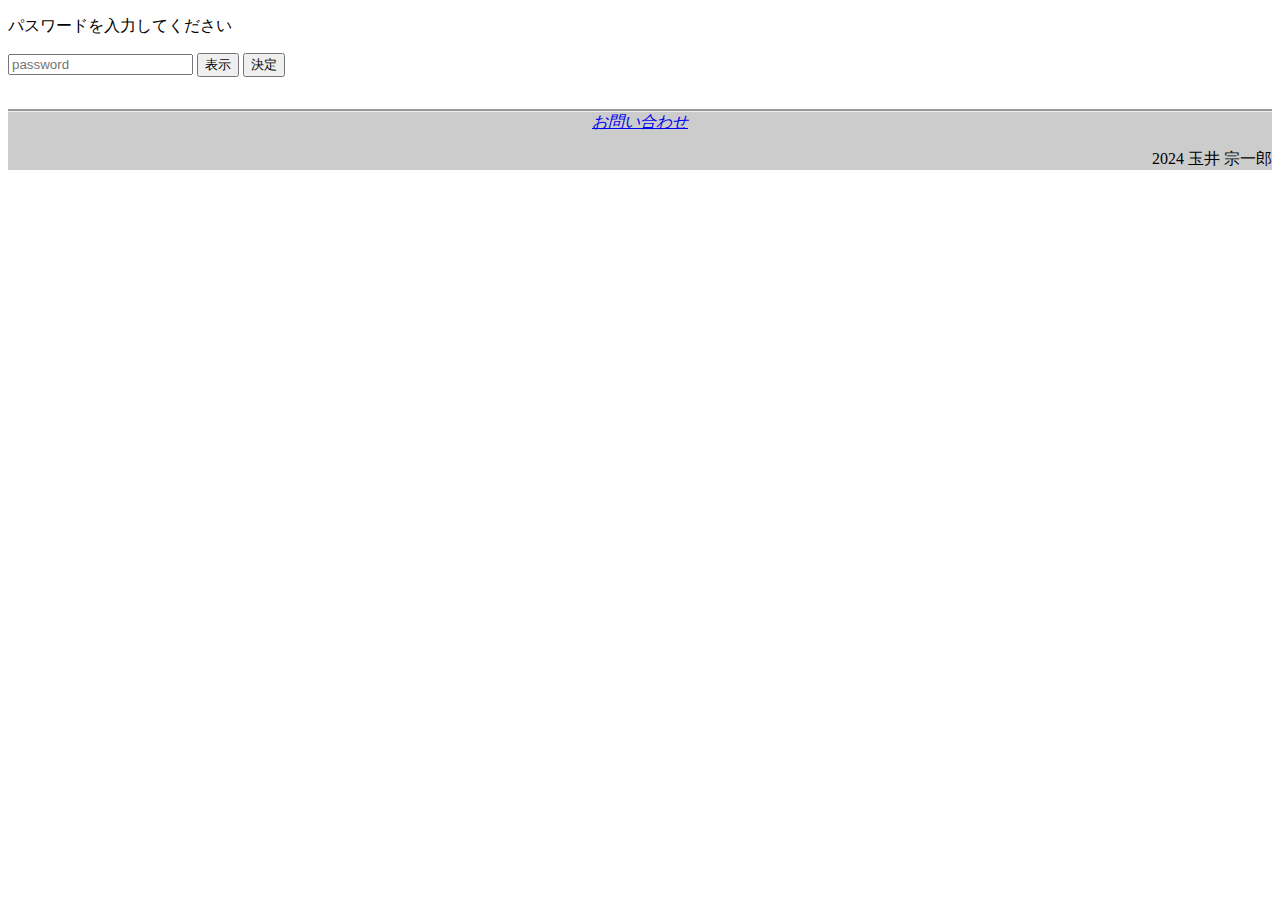
<file: index.html>
﻿<!DOCTYPE html>
<html lang="jp">

<head>
    <meta charset="UTF-8">
    <meta name="author" content="玉井宗一郎">
    <title>玉井宗一郎 -ホームページ-</title>

    <!--リンク一覧-->
    <link href="instrucions.css" media="all" rel="stylesheet">
    <script type="text/javascript" src="sha256.js"></script>
</head>

<body>
    <!--
    <h1>FY24には更新予定</h1>
	-->

    <section class="MainBox">
        <main>
            <form id="form">
                <p id="message">パスワードを入力してください</p>
                <input type="password" placeholder="password" id="password">
                <button id="btn_passview">表示</button>
                <button id="btn_passOK">決定</button>
                <object id="gameTxt" data="155f21a2b94b4d9db8e6ced08572099146d5ca5def4ad03632644504a10e3cac/game.txt" type="text/plain" WIDTH="100%" HEIGHT=""></object>
            </form>

        </main>
    </section>

    <footer>
        <address>
			<a href="mailto:tamai.work.mail@gmail.com?subject=お問い合わせ">お問い合わせ</a>
		</address>
        <p>2024 玉井 宗一郎</p>
    </footer>

    <script>
        // 表示切り替え
        let btn_passview = document.getElementById("btn_passview");
        let input_pass = document.getElementById("password");

        btn_passview.addEventListener("click", (e) => {

            e.preventDefault();

            if (input_pass.type === 'password') {

                input_pass.type = 'text';
                btn_passview.textContent = '非表示';

            } else {

                input_pass.type = 'password';
                btn_passview.textContent = '表示';
            }
        });

        btn_passview.addEventListener("click", (e) => {

            // Hash
            const text = document.getElementById("text")

            function hash(text) {
                const sha = new jsSHA('SHA-256', 'TEXT');
                sha.update(text);
                return sha.getHash('HEX');
            }

            function auth(password) {
                const url = hash(password);
                const xhr = new XMLHttpRequest();
                xhr.open('GET', url);
                xhr.send();
                xhr.onload = function() {
                    if (xhr.readyState === 4 && xhr.status === 200) {
                        message.innerHTML = '成功';
                        //result.innerHTML = 'Hashed: ' + hash(password);
                        //window.location = url;
                        document.getElementById('gameTxt').style.display = 'inline';

                    } else {
                        const message = document.getElementById('message');
                        const input = document.getElementById('password');
                        message.innerHTML = 'パスワードが違います';
                        // result.innerHTML = 'Hashed: ' + hash(password);
                        input.value = '';
                        document.getElementById('gameTxt').style.display = 'none';
                    }
                };
                xhr.onerror = function() {
                    const message = document.getElementById('message');
                    message.innerHTML = 'Sorry, ERROR !';
                };
            }
            const form = document.getElementById('form');
            form.addEventListener('submit', function(event) {
                const password = document.getElementById('password').value;
                auth(password);
                event.preventDefault();
            });
        });
    </script>

</body>

</html>
</file>
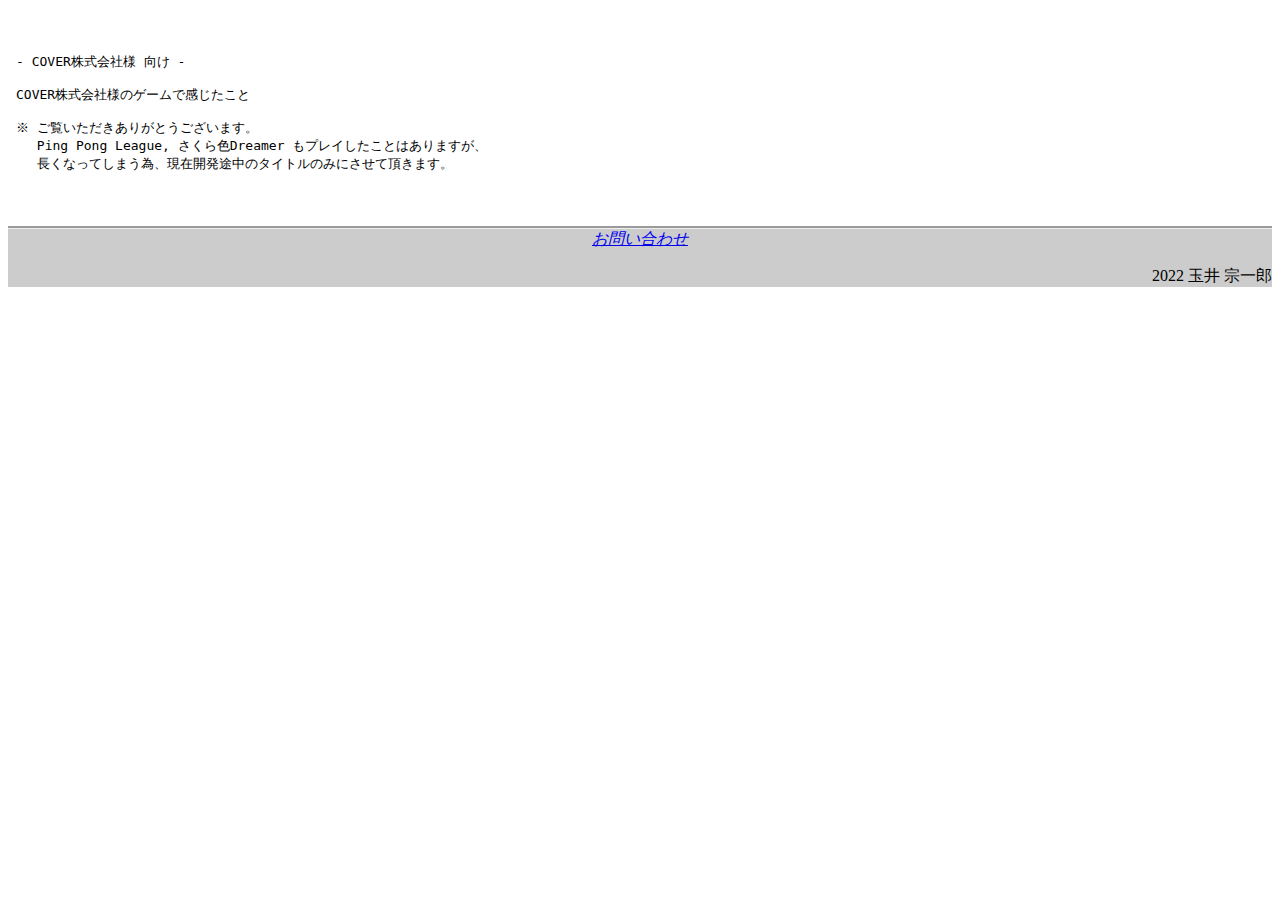
<file: 155f21a2b94b4d9db8e6ced08572099146d5ca5def4ad03632644504a10e3cac/index.html>
<!DOCTYPE html>
<html lang="jp">

<head>
    <meta charset="UTF-8">
    <meta name="author" content="玉井宗一郎">
    <title>パスワード</title>

    <!--リンク一覧-->
    <link href="../instrucions.css" media="all" rel="stylesheet">
</head>

<body>
    <!--
    <h1>2022年前期中には更新予定</h1>
	-->

    <section class="MainBox">
        <main>
            <!-- COVER株式会社様 -->
            <!-- <h1 class="ItemName">COVER株式会社様 向け</h1> -->
            <object data="game.txt" type="text/plain" WIDTH="100%" HEIGHT="100%"></object>
        </main>
    </section>

    <footer>
        <address>
			<a href="mailto:tamai.work.mail@gmail.com?subject=お問い合わせ">お問い合わせ</a>
		</address>
        <p>2022 玉井 宗一郎</p>
    </footer>

</body>
</file>
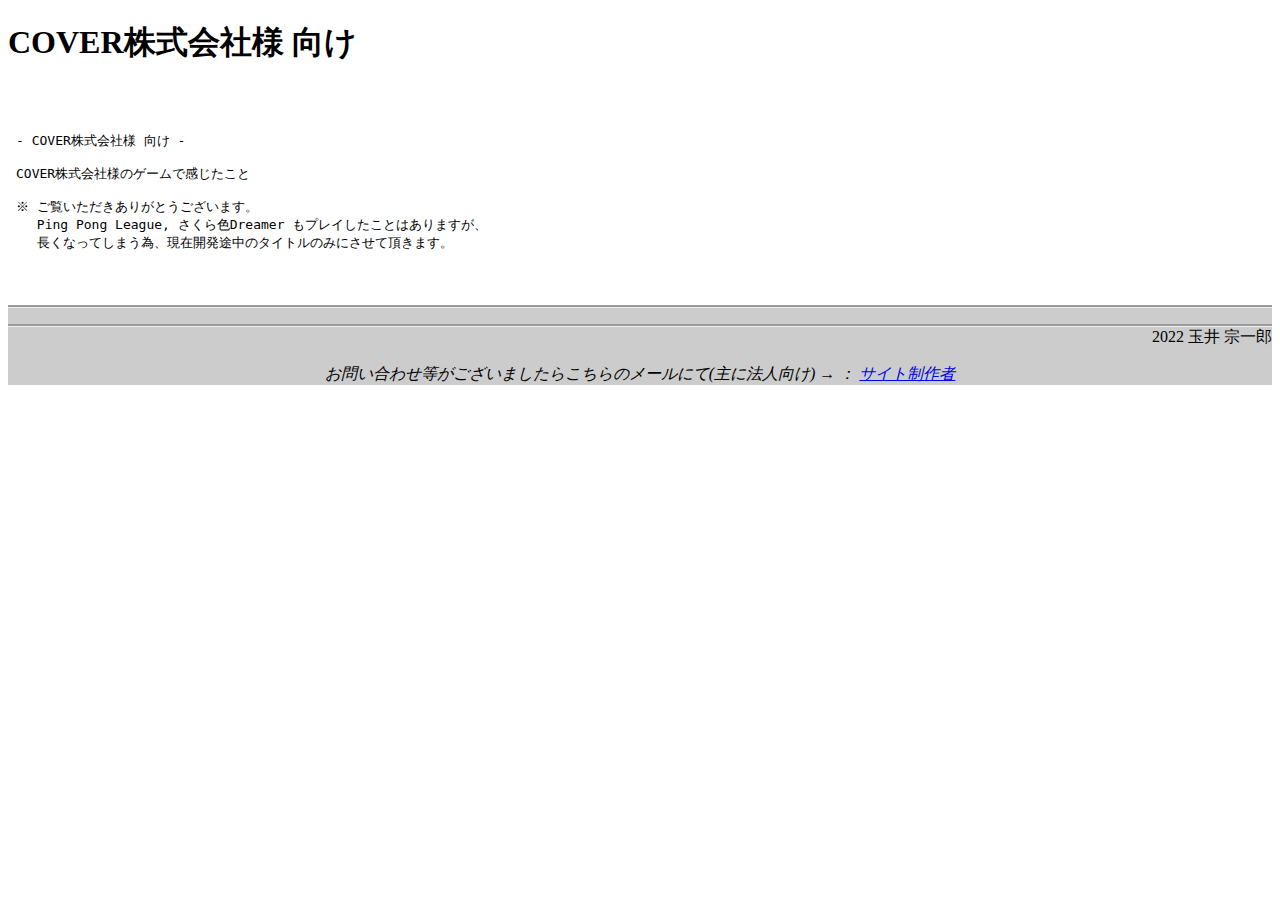
<file: 155f21a2b94b4d9db8e6ced08572099146d5ca5def4ad03632644504a10e3cac/index..html>
<!DOCTYPE html>
<html lang="jp">

<head>
    <meta charset="UTF-8">
    <meta name="author" content="玉井宗一郎">
    <title>パスワード</title>

    <!--リンク一覧-->
    <link href="../instrucions.css" media="all" rel="stylesheet">
</head>

<body>
    <!--
    <h1>2022年前期中には更新予定</h1>
	-->

    <section class="MainBox">
        <main>
            <!-- COVER株式会社様 -->
            <h1 class="ItemName">COVER株式会社様 向け</h1>
            <object data="game.txt" type="text/plain" WIDTH="100%" HEIGHT="150%"></object>
        </main>
    </section>

    <footer class="Centered">
        <p style="border-top: groove;">2022 玉井 宗一郎</p>

        <address>
			お問い合わせ等がございましたらこちらのメールにて(主に法人向け) → ：
			<a href="mailto:tamai.work.mail@gmail.com?subject=お問い合わせ">
			サイト制作者</a>
		</address>
    </footer>

</body>
</file>
<file: instrucions.css>
.MainBox object {
    margin-top: 2em;
}

/* テキストファイル*/

#gameTxt {
    /* 非表示 */
    display: none;
}

footer {
    background: #cccccc;
    border-top: groove;
    margin-top: 2em;
    text-align: right;
}

footer address {
    text-align: center;
}
</file>
